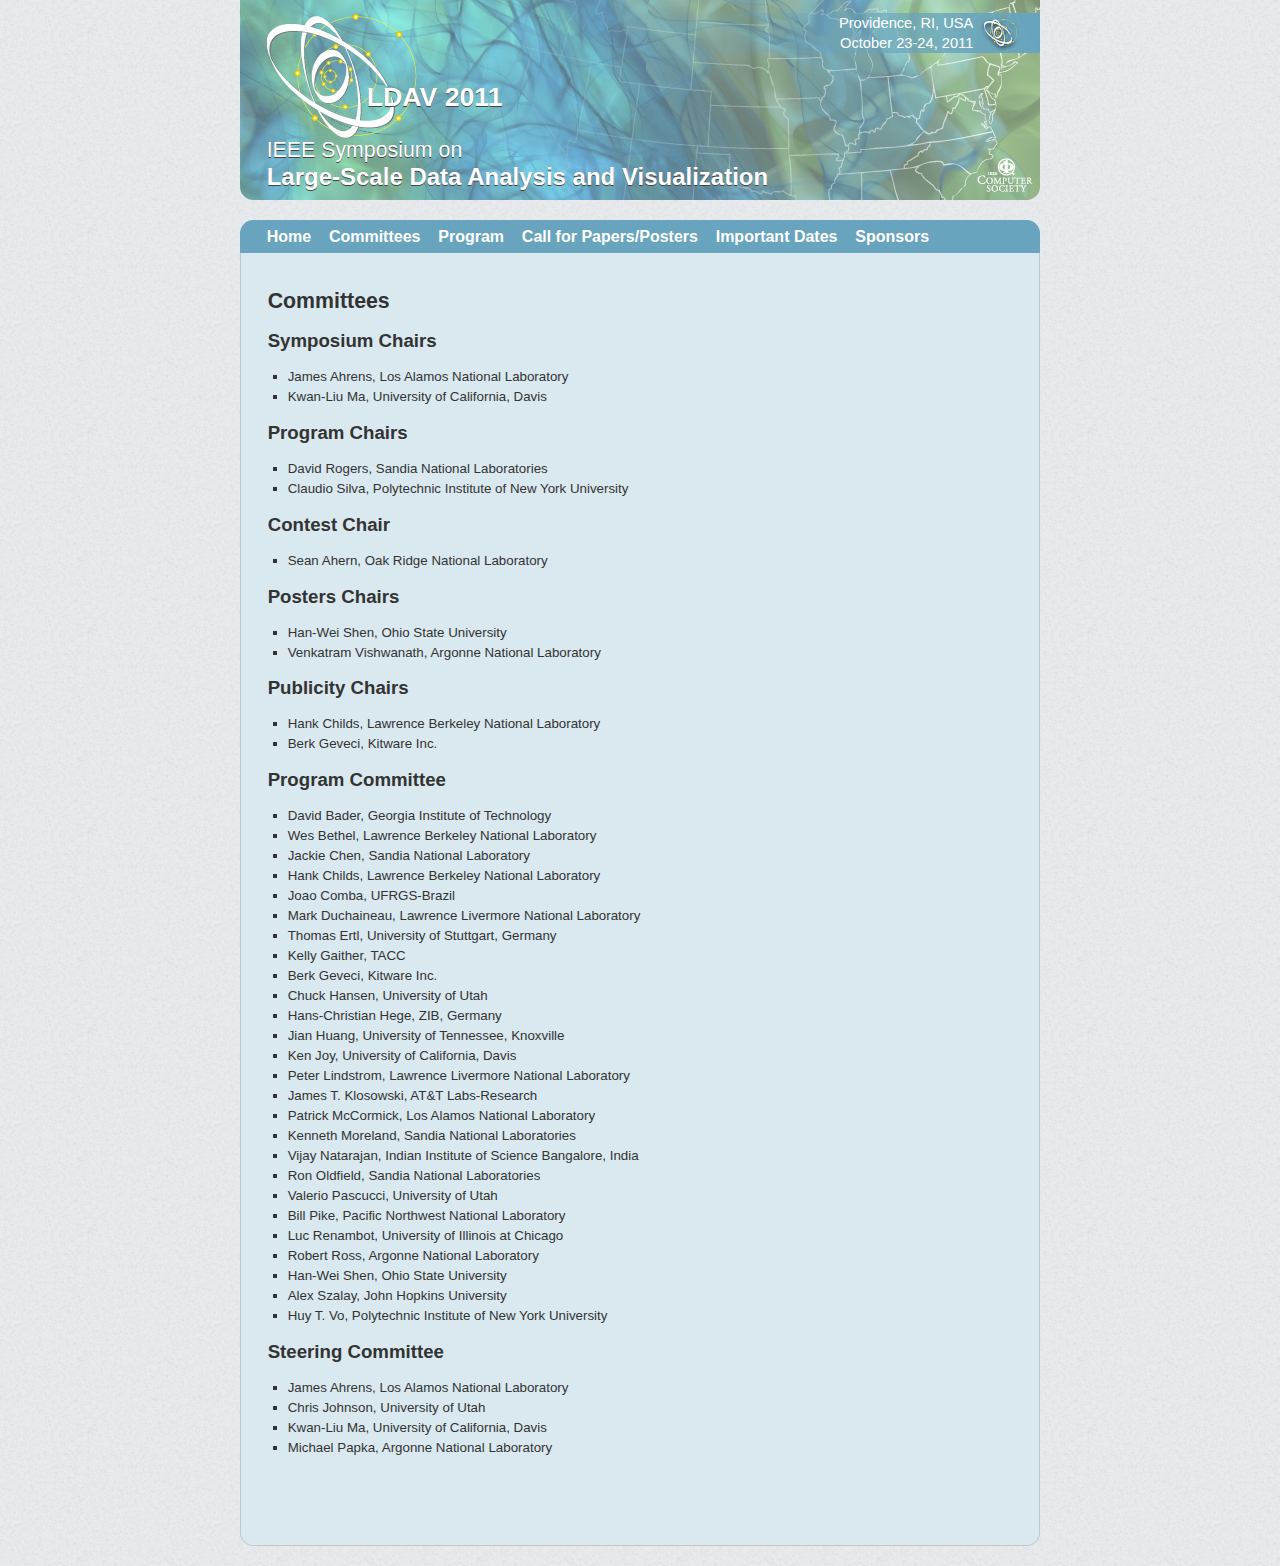
<file: committees.php.html>
<!DOCTYPE html>
<html lang="en-us">
<head>
    <title>IEEE Symposium on Large-Scale Data Analysis and Visualization</title>
    
    <link rel="stylesheet" href="css/main.css" media="all" />
</head>
<body>


<div id="page">
    <div id="head">
        
        <div id="banner">            
            <div class="logo">
                <img src="img/logo-ldav-lg.png" alt="LDAV" />
                <h1>LDAV 2011</h1>
            </div><!-- .logo -->

            <div class="hgroup"><hgroup>
                <h2>IEEE Symposium on</h2>
                <h1>Large-Scale Data Analysis and Visualization</h1>
            </hgroup></div><!-- .hgroup -->
            
            <div class="date">
                Providence, RI, USA<br />
                October 23-24, 2011
            </div>
        </div><!-- #banner -->

        <div class="vspace">&nbsp;</div>

        <ul id="nav">
            <li><a href="index.php.html">Home</a></li>
            <li><a href="committees.php.html">Committees</a></li>
            <li><a href="program.php.html">Program</a></li>
            <li><a href="papers.php.html">Call for Papers/Posters</a></li>
            <li><a href="dates.php.html">Important Dates</a></li>
            <li><a href="sponsors.php.html">Sponsors</a></li>
        </ul>
    </div><!-- #head -->

    <div id="main">




<!-- CONTENT START -->
<div class="hgroup"><hgroup>
    <h2>Committees</h2>
</hgroup></div><!-- .hgroup -->



<h3>Symposium Chairs</h3>
<ul>
<li>James Ahrens, Los Alamos National Laboratory
<li>Kwan-Liu Ma, University of California, Davis
</ul>


<h3>Program Chairs</h3>
<ul>
<li>David Rogers, Sandia National Laboratories
<li>Claudio Silva, Polytechnic Institute of New York University
</ul>

<h3>Contest Chair</h3>
<ul>
<li>Sean Ahern, Oak Ridge National Laboratory
</ul>

<h3>Posters Chairs</h3>
<ul>
<li>Han-Wei Shen, Ohio State University
<li>Venkatram Vishwanath, Argonne National Laboratory
</ul>

<h3>Publicity Chairs</h3>
<ul>
<li>Hank Childs, Lawrence Berkeley National Laboratory
<li>Berk Geveci, Kitware Inc. 
</ul>


<h3>Program Committee</h3>
<ul>
<li>David Bader, Georgia Institute of Technology
<li>Wes Bethel, Lawrence Berkeley National Laboratory
<li>Jackie Chen, Sandia National Laboratory
<li>Hank Childs, Lawrence Berkeley National Laboratory
<li>Joao Comba, UFRGS-Brazil
<li>Mark Duchaineau, Lawrence Livermore National Laboratory
<li>Thomas Ertl, University of Stuttgart, Germany
<li>Kelly Gaither, TACC
<li>Berk Geveci, Kitware Inc.
<li>Chuck Hansen, University of Utah
<li>Hans-Christian Hege, ZIB, Germany
<li>Jian Huang, University of Tennessee, Knoxville
<li>Ken Joy, University of California, Davis
<li>Peter Lindstrom, Lawrence Livermore National Laboratory
<li>James T. Klosowski, AT&T Labs-Research
<li>Patrick McCormick, Los Alamos National Laboratory
<li>Kenneth Moreland, Sandia National Laboratories
<li>Vijay Natarajan, Indian Institute of Science Bangalore, India
<li>Ron Oldfield, Sandia National Laboratories
<li>Valerio Pascucci, University of Utah
<li>Bill Pike, Pacific Northwest National Laboratory
<li>Luc Renambot, University of Illinois at Chicago
<li>Robert Ross, Argonne National Laboratory
<li>Han-Wei Shen, Ohio State University
<li>Alex Szalay, John Hopkins University
<li>Huy T. Vo, Polytechnic Institute of New York University
</ul>

<font color="#888888">
<!--
<ul>
<li>David Bader, Georgia Institute of Technology
<li>Wes Bethel, Lawrence Berkeley National Laboratory
<li>Thierry Carrard, CEA, France
<li>Jackie Chen, Sandia National Laboratory
<li>Hank Childs, Lawrence Berkeley National Laboratory
<li>Mark Duchaineau, Lawrence Livermore National Laboratory
<li>Thomas Ertl, University of Stuttgart, Germany
<li>Kelly Gaither, TACC
<li>Berk Geveci, Kitware Inc.
<li>Salman Habib, Los Alamos Laboratory
<li>Markus Hadwiger, KAUST, Saudi Arabia
<li>Randall Hand, Department of Defense
<li>Pat Hanrahan, Stanford University
<li>Chuck Hansen, University of Utah
<li>Chris Henze, NASA Ames Research Center
<li>Hans-Christian Hege, ZIB, Germany
<li>Mike Houston, AMD
<li>Jian Huang, University of Tennessee, Knoxville
<li>Ken Joy, University of California, Davis
<li>Jason Leigh, University of Illinois at Chicago
<li>Peter Lindstrom, Lawrence Livermore National Laboratory
<li>Mauro Maggloni, Duke University
<li>Patrick McCormick, Los Alamos National Laboratory
<li>Kenneth Moreland, Sandia National Laboratories
<li>Vijay Natarajan, Indian Institute of Science Bangalore, India
<li>Ron Oldfield, Sandia National Laboratories
<li>Steve Parker, NVIDIA
<li>Valerio Pascucci, University of Utah
<li>Bill Pike, Pacific Northwest National Laboratory
<li>Hanspeter Pfister, Harvard University
<li>Robert Ross, Argonne National Laboratory
<li>Han-Wei Shen, Ohio State University
<li>Alex Szalay, John Hopkins University
</ul>
-->
</font>



<h3>Steering Committee</h3>
<ul>
<li>James Ahrens, Los Alamos National Laboratory
<li>Chris Johnson, University of Utah
<li>Kwan-Liu Ma, University of California, Davis
<li>Michael Papka, Argonne National Laboratory
</ul>
   
<!-- CONTENT END -->


    </div><!-- #main -->

    <div id="foot">
        &nbsp;
    </div><!-- #foot -->

    <div class="vspace">&nbsp;</div>

</div><!-- #page -->


</body>
</html>
</file>
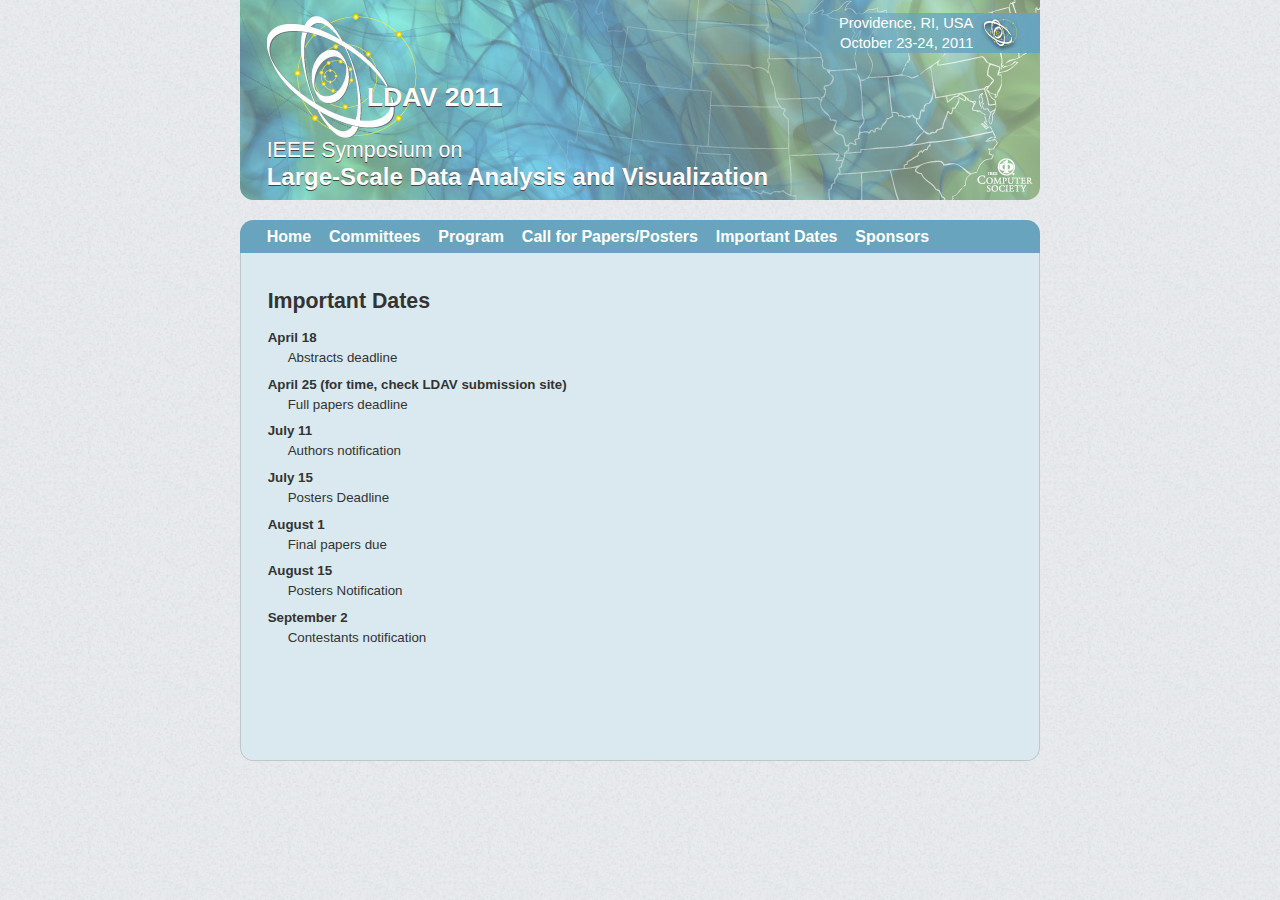
<file: dates.php.html>
<!DOCTYPE html>
<html lang="en-us">
<head>
    <title>IEEE Symposium on Large-Scale Data Analysis and Visualization</title>
    
    <link rel="stylesheet" href="css/main.css" media="all" />
</head>
<body>

<div id="page">
    <div id="head">
        
        <div id="banner">            
            <div class="logo">
                <img src="img/logo-ldav-lg.png" alt="LDAV" />
                <h1>LDAV 2011</h1>
            </div><!-- .logo -->

            <div class="hgroup"><hgroup>
                <h2>IEEE Symposium on</h2>
                <h1>Large-Scale Data Analysis and Visualization</h1>
            </hgroup></div><!-- .hgroup -->
            
            <div class="date">
                Providence, RI, USA<br />
                October 23-24, 2011
            </div>
        </div><!-- #banner -->

        <div class="vspace">&nbsp;</div>

        <ul id="nav">
            <li><a href="index.php.html">Home</a></li>
            <li><a href="committees.php.html">Committees</a></li>
            <li><a href="program.php.html">Program</a></li>
            <li><a href="papers.php.html">Call for Papers/Posters</a></li>
            <li><a href="dates.php.html">Important Dates</a></li>
            <li><a href="sponsors.php.html">Sponsors</a></li>
        </ul>
    </div><!-- #head -->

    <div id="main">




<!-- CONTENT START -->
<div class="hgroup"><hgroup>
    <h2>Important Dates</h2>
</hgroup></div><!-- .hgroup -->


<dl>

<dt>April 18
<dd>Abstracts deadline

<dt>April 25 (for time, check LDAV submission site)
<dd>Full papers deadline

<dt>July 11
<dd>Authors notification

<dt>July 15
<dd>Posters Deadline

<dt>August 1
<dd>Final papers due

<dt>August 15
<dd>Posters Notification

<dt>September 2
<dd>Contestants notification

<dt>
<dd>

</dl>
   
<!-- CONTENT END -->


    </div><!-- #main -->

    <div id="foot">
        &nbsp;
    </div><!-- #foot -->

    <div class="vspace">&nbsp;</div>

</div><!-- #page -->


</body>
</html>
</file>
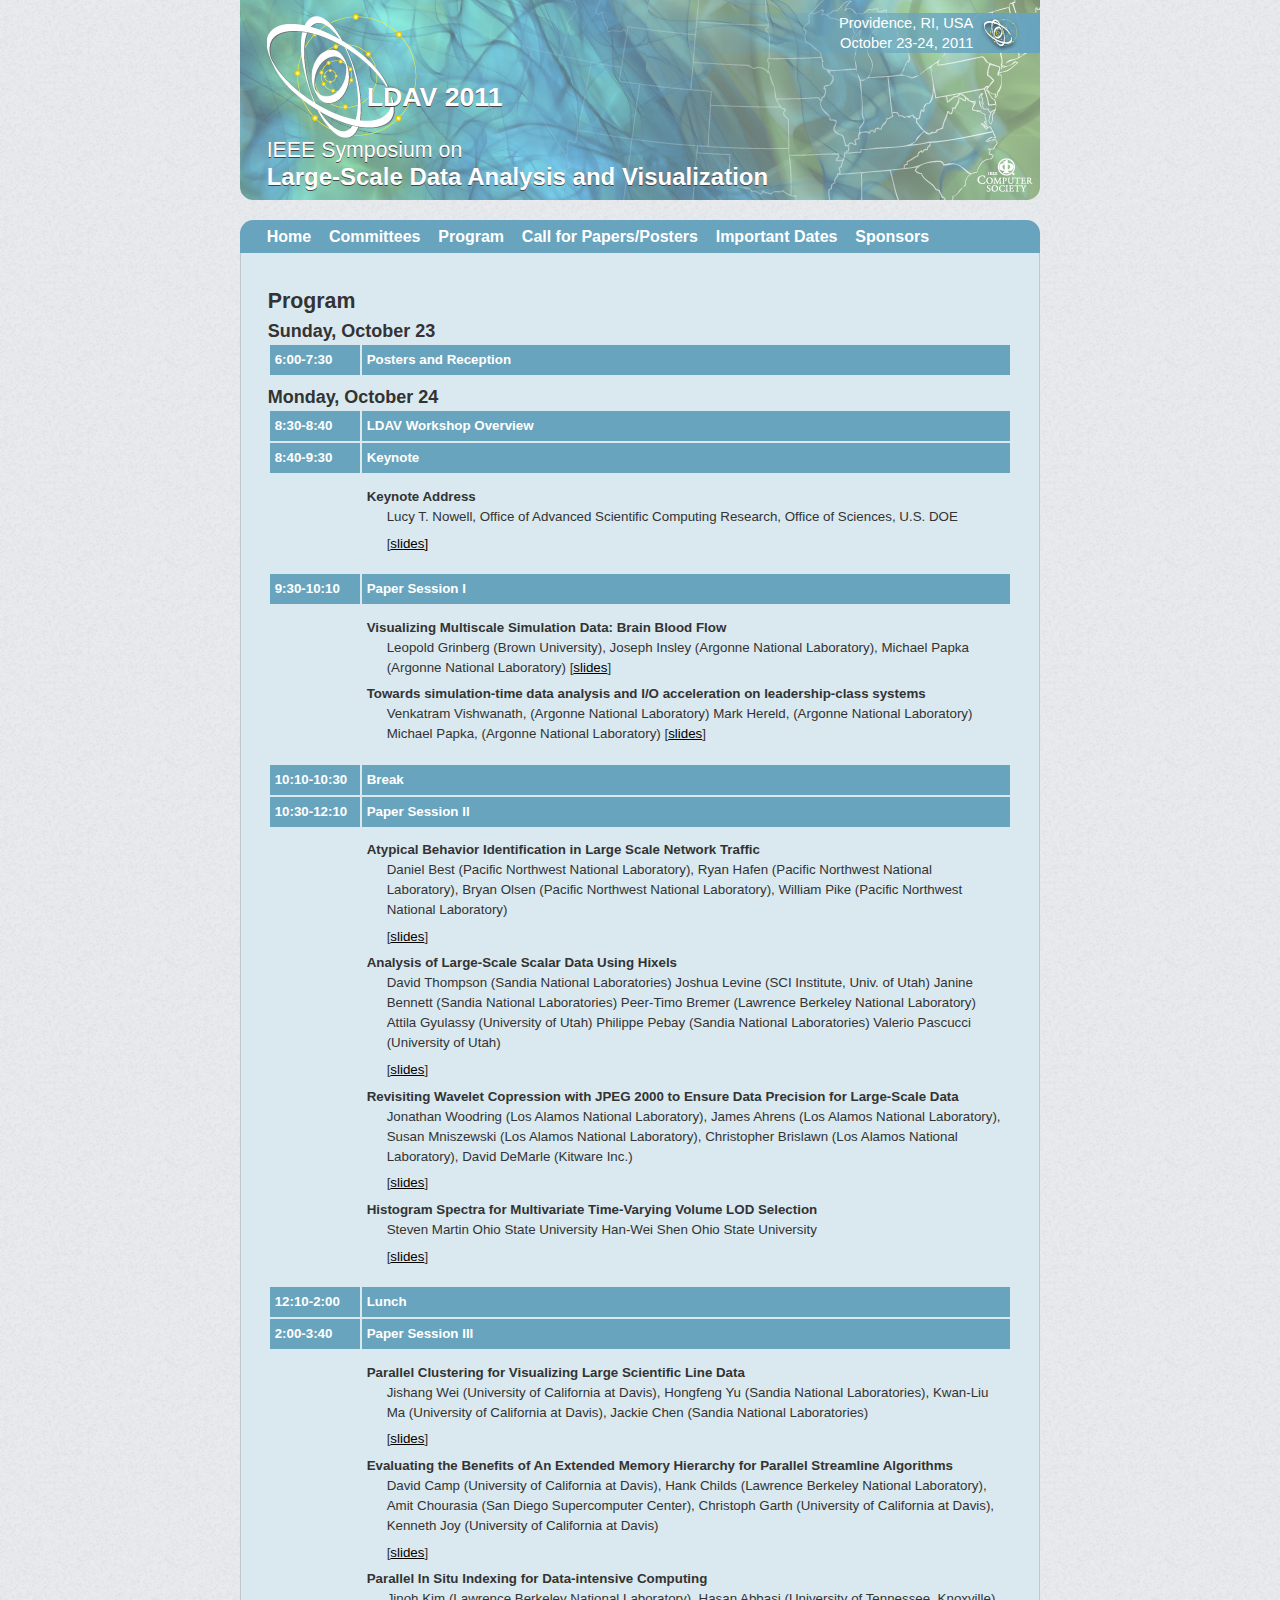
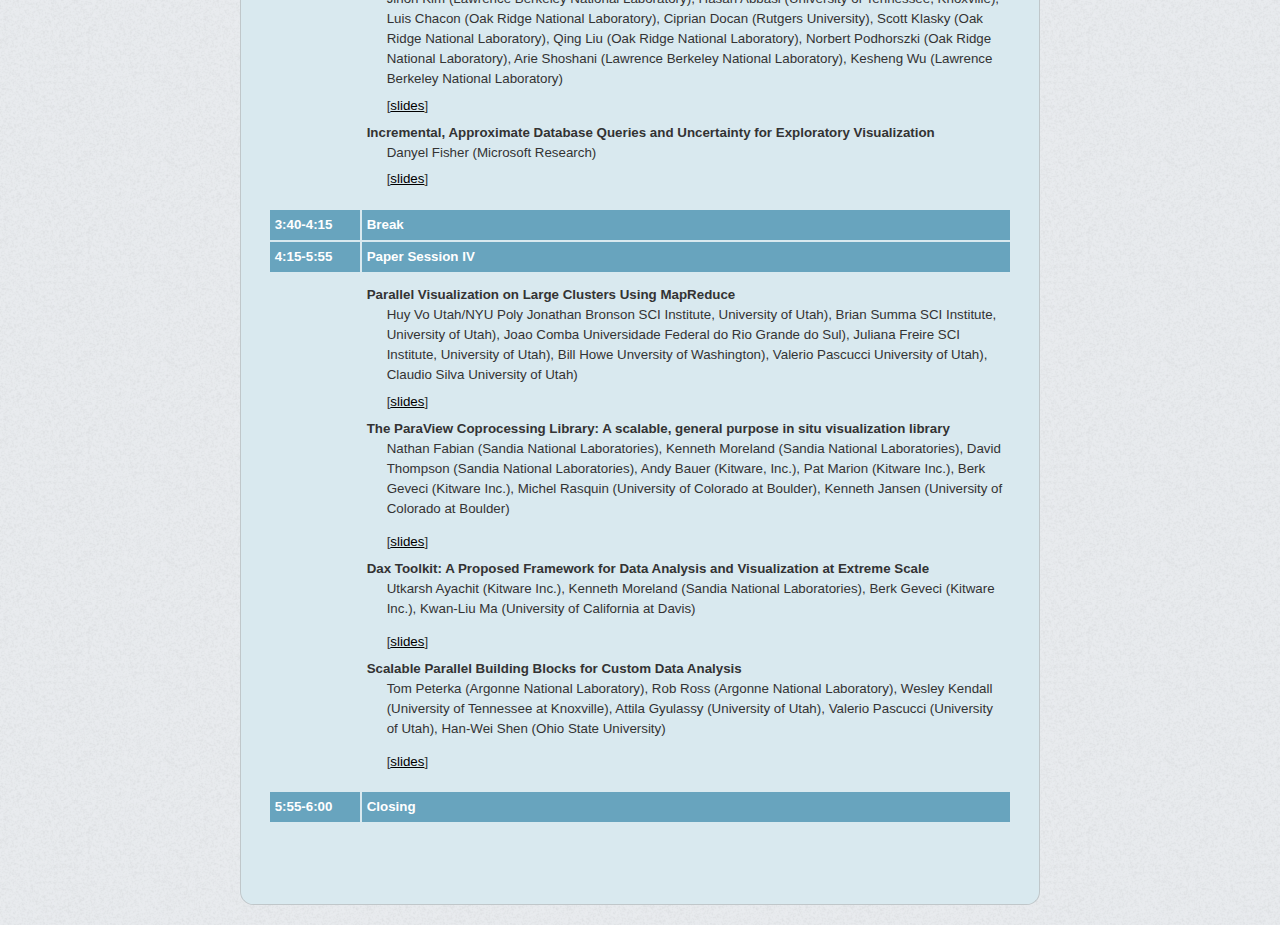
<file: program.php.html>
<!DOCTYPE html>
<html lang="en-us">
<head>
    <title>IEEE Symposium on Large-Scale Data Analysis and Visualization</title>
    
    <link rel="stylesheet" href="css/main.css" media="all" />
</head>
<body>


<div id="page">
    <div id="head">
        
        <div id="banner">            
            <div class="logo">
                <img src="img/logo-ldav-lg.png" alt="LDAV" />
                <h1>LDAV 2011</h1>
            </div><!-- .logo -->

            <div class="hgroup"><hgroup>
                <h2>IEEE Symposium on</h2>
                <h1>Large-Scale Data Analysis and Visualization</h1>
            </hgroup></div><!-- .hgroup -->
            
            <div class="date">
                Providence, RI, USA<br />
                October 23-24, 2011
            </div>
        </div><!-- #banner -->

        <div class="vspace">&nbsp;</div>

        <ul id="nav">
            <li><a href="index.php.html">Home</a></li>
            <li><a href="committees.php.html">Committees</a></li>
            <li><a href="program.php.html">Program</a></li>
            <li><a href="papers.php.html">Call for Papers/Posters</a></li>
            <li><a href="dates.php.html">Important Dates</a></li>
            <li><a href="sponsors.php.html">Sponsors</a></li>
        </ul>
    </div><!-- #head -->

    <div id="main">




<!-- CONTENT START -->
<div class="hgroup"><hgroup>
    <h2>Program</h2>
</hgroup></div><!-- .hgroup -->


<font size=+1><b>Sunday, October 23</b></font><br>

<table width="100%" cellpadding="5">
<tr bgcolor="#68A4BE">
  <td width="80"><b><font color="white">6:00-7:30</font></b></td>
  <td><b><font color="white">Posters and Reception</font></b></td>
</tr>
</table>

<p></p>
<font size=+1><b>Monday, October 24</b></font><br>


<table cellpadding="5">
<tr bgcolor="#68A4BE">
  <td width="80"><b><font color="white">8:30-8:40</font></b></td>
  <td><b><font color="white">LDAV Workshop Overview</font></b></td>
</tr>
<tr bgcolor="#68A4BE">
  <td><b><font color="white">8:40-9:30</font></b></td>
  <td><b><font color="white">Keynote</font></b></td>
</tr>

<tr>
<td></td>
<td>
  <dl>
  <dt>Keynote Address</dt>
  <dd>Lucy T. Nowell, Office of Advanced Scientific Computing Research, Office of Sciences, U.S. DOE</dd>
  <dd>[<a href="slides/LDAV_VisWeek_2011_Nowell_111025.pdf">slides<a/>]</dd>
  </dl>
</td>
</tr>

<tr bgcolor="#68A4BE">
  <td><b><font color="white">9:30-10:10</font></b></td>
  <td><b><font color="white">Paper Session I</font></b></td>
</tr>

<tr>
<td> </td>
<td>
<dl>
<dt>Visualizing Multiscale Simulation Data: Brain Blood Flow
<dd>Leopold Grinberg (Brown University), Joseph Insley (Argonne National Laboratory), Michael Papka (Argonne National Laboratory)  [<a href="slides/ldav2011-insley-multiscale-vis-slides.pdf">slides</a>] 
<dt>Towards simulation-time data analysis and I/O acceleration on leadership-class systems
<dd>Venkatram Vishwanath, (Argonne National Laboratory)
Mark Hereld, (Argonne National Laboratory)
Michael Papka, (Argonne National Laboratory) [<a href="slides/VISHWANATH_GLEAN_Dist.pdf">slides</a>]
</dl>
</td>
</tr>

<tr bgcolor="#68A4BE">
  <td><b><font color="white">10:10-10:30</font></b></td>
  <td><b><font color="white">Break</font></b></td>
</tr>
<tr bgcolor="#68A4BE">
  <td><b><font color="white">10:30-12:10</font></b></td>
  <td><b><font color="white">Paper Session II</font></b></td>
</tr>

<tr>
<td> </td>
<td>
<dl>
<dt>Atypical Behavior Identification in Large Scale Network Traffic		
<dd>Daniel Best (Pacific Northwest National Laboratory), 
	Ryan Hafen (Pacific Northwest National Laboratory),
	Bryan Olsen (Pacific Northwest National Laboratory), 
	William Pike (Pacific Northwest National Laboratory)
<dd> [<a href="slides/Daniel_Best.pdf">slides</a>]</dd>
<dt>Analysis of Large-Scale Scalar Data Using Hixels		
<dd>David Thompson (Sandia National Laboratories)
	Joshua Levine (SCI Institute, Univ. of Utah)
	Janine Bennett (Sandia National Laboratories)
	Peer-Timo Bremer (Lawrence Berkeley National Laboratory)
	Attila Gyulassy (University of Utah)
	Philippe Pebay (Sandia National Laboratories)
	Valerio Pascucci (University of Utah)
<dd>     [<a href="slides/ldav_talk_Levine.pdf">slides</a>]</dd>
<dt>Revisiting Wavelet Copression with JPEG 2000 to Ensure Data Precision for Large-Scale Data		
<dd>Jonathan Woodring (Los Alamos National Laboratory),
	James Ahrens (Los Alamos National Laboratory),
	Susan Mniszewski (Los Alamos National Laboratory),
	Christopher Brislawn (Los Alamos National Laboratory),
	David DeMarle (Kitware Inc.)
<dd>[<a href="slides/Woodring.pdf">slides</a>]</dd>
<dt>Histogram Spectra for Multivariate Time-Varying Volume LOD Selection		
<dd>Steven Martin	Ohio State University
	Han-Wei Shen	Ohio State University
<dd>[<a href="slides/s_martin_ldav11_pres.pdf">slides</a>]</dd>       
</dl>
</td>
</tr>

<tr bgcolor="#68A4BE">
  <td><b><font color="white">12:10-2:00</font></b></td>
  <td><b><font color="white">Lunch</font></b></td>
</tr>

<tr bgcolor="#68A4BE">
  <td><b><font color="white">2:00-3:40</font></b></td>
  <td><b><font color="white">Paper Session III</font></b></td>
</tr>

<tr>
<td> </td>
<td>
<dl>
<dt>Parallel Clustering for Visualizing Large Scientific Line Data		
<dd>	Jishang Wei	(University of California at Davis),
	Hongfeng Yu	(Sandia National Laboratories),
	Kwan-Liu Ma	(University of California at Davis),
	Jackie Chen	(Sandia National Laboratories)
<dd>[<a href="slides/parallel_clustering_Wei.pdf">slides</a>]</dd>
<dt>Evaluating the Benefits of An Extended Memory Hierarchy for Parallel Streamline Algorithms		
<dd>	David Camp	(University of California at Davis),
	Hank Childs	(Lawrence Berkeley National Laboratory),
	Amit Chourasia	(San Diego Supercomputer Center),
        Christoph Garth (University of California at Davis),
	Kenneth Joy	(University of California at Davis)
<dd>[<a href="slides/Camp.pdf">slides</a>]</dd>
<dt>Parallel In Situ Indexing for Data-intensive Computing		
<dd>	Jinoh Kim	(Lawrence Berkeley National Laboratory),
	Hasan Abbasi	(University of Tennessee, Knoxville),
	Luis Chacon	(Oak Ridge National Laboratory),
	Ciprian Docan	(Rutgers University),
	Scott Klasky	(Oak Ridge National Laboratory),
	Qing Liu	(Oak Ridge National Laboratory),
	Norbert Podhorszki	(Oak Ridge National Laboratory),
	Arie Shoshani	(Lawrence Berkeley National Laboratory),
	Kesheng Wu	(Lawrence Berkeley National Laboratory)
<dd>[<a href="slides/John_Wu-FastQuery-LDAV.pdf">slides</a>]</dd>
<dt>Incremental, Approximate Database Queries and Uncertainty for Exploratory Visualization		
<dd>	Danyel Fisher	(Microsoft Research)
<dd>[<a href="slides/Fisher.pptx.pdf">slides</a>]</dd>
</dl>
</td>
</tr>


<tr bgcolor="#68A4BE">
  <td><b><font color="white">3:40-4:15</font></b></td>
  <td><b><font color="white">Break</font></b></td>
</tr>
<tr bgcolor="#68A4BE">
  <td><b><font color="white">4:15-5:55</font></b></td>
  <td><b><font color="white">Paper Session IV</font></b></td>
</tr>

<tr>
<td> </td>
<td>
<dl>
<dt>Parallel Visualization on Large Clusters Using MapReduce		
<dd>	Huy Vo	Utah/NYU Poly
	Jonathan Bronson	SCI Institute, University of Utah),
	Brian Summa	SCI Institute, University of Utah),
	Joao Comba	Universidade Federal do Rio Grande do Sul),
	Juliana Freire	SCI Institute, University of Utah),
	Bill Howe	Unversity of Washington),
	Valerio Pascucci	University of Utah),
	Claudio Silva	University of Utah) 
<dd>[<a href="slides/Vo.pdf">slides</a>]</dd>
<dt>The ParaView Coprocessing Library: A scalable, general purpose in situ visualization library		
<dd>	Nathan Fabian	(Sandia National Laboratories),
	Kenneth Moreland	(Sandia National Laboratories),
	David Thompson	(Sandia National Laboratories),
	Andy Bauer	(Kitware, Inc.),
	Pat Marion	(Kitware Inc.),
	Berk Geveci	(Kitware Inc.),
	Michel Rasquin	(University of Colorado at Boulder),
	Kenneth Jansen	(University of Colorado at Boulder)
<dd><dd>[<a href="slides/ldav_2011_Fabian.pdf">slides</a>]</dd>
<dt>Dax Toolkit:  A Proposed Framework for Data Analysis and Visualization at Extreme Scale		
<dd>	Utkarsh Ayachit	(Kitware Inc.),
	Kenneth Moreland	(Sandia National Laboratories),
	Berk Geveci	(Kitware Inc.),
	Kwan-Liu Ma	(University of California at Davis)
<dd><dd>[<a href="slides/Ayachit.Dax.LDAV2011.pdf">slides</a>]</dd>
<dt>Scalable Parallel Building Blocks for Custom Data Analysis		
<dd>	Tom Peterka	(Argonne National Laboratory),
	Rob Ross	(Argonne National Laboratory),
	Wesley Kendall	(University of Tennessee at Knoxville),
	Attila Gyulassy	(University of Utah),
	Valerio Pascucci	(University of Utah),
	Han-Wei Shen	(Ohio State University)
<dd><dd>[<a href="slides/peterka-ldav11-finaltalk.pdf">slides</a>]</dd>
</dl>
</td>
</tr>

<tr bgcolor="#68A4BE">
  <td><b><font color="white">5:55-6:00</font></b></td>
  <td><b><font color="white">Closing</font></b></td>
</tr>


</table>   
<!-- CONTENT END -->


    </div><!-- #main -->

    <div id="foot">
        &nbsp;
    </div><!-- #foot -->

    <div class="vspace">&nbsp;</div>

</div><!-- #page -->


</body>
</html>
</file>
<file: css/main.css>
/* Element Styles */

body {
    color: black;
    background: #EEE url(../img/bg_texture.gif);
    font: 10pt/15pt "Helvetica Neue", Helvetica, Arial, sans-serif;
    margin: 0; padding: 0;
}

a, a:link {color: black; text-decoration: underline;}
a:hover, a:focus {text-decoration: none;}

dd, dt, dl, h1, h2, h3, h4, h5, h6, li, p, ol, ul {margin: 0;}
dl, h1, h2, h3, h4, h5, h6, ol, ul {padding: .5em 0;}
p {padding: .25em 0 .5em 0;}
dd {padding-bottom: .5em;}
dt {font-weight: bolder;}
ol, ul, dd {padding-left: 1.5em;}
ul {list-style: square;}

h2 {font-size: 16pt;}
h3 {font-size: 14pt;}

/* Layout Styles */

#page {margin: 0 auto; width: 800px;}

#banner {
    color: white;
    border-radius: 0 0 10pt 10pt;
    -webkit-border-radius: 0 0 10pt 10pt;
    -moz-border-radius: 0 0 10pt 10pt;
    background: #b0ddf1 url(../img/bg_banner.png) center center no-repeat;
    height: 200px; width: 800px;
    position: relative;
}
#banner hgroup, #banner .hgroup {position: absolute; bottom: 0; width: 800px; text-shadow: #444 0px 1px 0px;}
#banner hgroup h1, #banner hgroup h2, #banner .hgroup h1, #banner .hgroup h2 {margin: 0; padding: 10pt 20pt;}
#banner hgroup h2, #banner .hgroup h2 {font-weight: lighter; padding-bottom: 5pt;}
#banner hgroup h1, #banner .hgroup h1 {padding-top: 0pt; font-size: 18pt;}

#banner .date {background: url(../img/logo-ldav-sm-banner.png) right center no-repeat; text-align: right; padding-right: 50pt; padding-top: 0pt; font-weight: lighter; font-size: 110%; position: relative; top: 10pt;}

#banner .logo {position: absolute; padding-left: 20pt; padding-top: 10pt;}
#banner .logo img {position: absolute;}
#banner .logo h1 {position: relative; top: 60px; left: 100px; text-shadow: #444 0px 1px 0px;}

#nav, #foot {border-radius: 10pt; -webkit-border-radius: 10pt; -moz-border-radius: 10pt; text-align: left; padding-top: 5pt; padding-bottom: 5pt;}
#nav, #foot, #main {padding-left: 20pt; padding-right: 20pt;}
#nav {background-repeat: repeat-y; background: #68A4BE; border-bottom-left-radius: 0; border-bottom-right-radius: 0; -webkit-border-bottom-left-radius: 0; -webkit-border-bottom-right-radius: 0; -moz-border-radius-bottomleft: 0; -moz-border-radius-bottomright: 0; font-size: 12pt; list-style: none;}


#nav li {display: inline; padding-left: 10pt;}
#nav li:first-child {padding-left: 0;}
#nav li a {color: white; font-weight: bold; text-decoration: none;}
#nav li a:hover {border-bottom: 2pt solid white;}

#main, #foot {background-color: #d9e9ef; border: 1pt solid #c0c7ca;}
#main {border-top: none; border-bottom: none; color: #333; padding-top: 20pt; min-height: 300pt;}


#foot {border-top: none; color: #aaa; font-size: 80%; border-top-left-radius: 0; border-top-right-radius: 0; -webkit-border-top-left-radius: 0; -webkit-border-top-right-radius: 0; -moz-border-radius-topleft: 0; -moz-border-radius-topright: 0; padding-top: 40pt; text-align: center;}

/* Reusable Classes */

.vspace {height: 15pt; overflow: hidden;}
</file>
